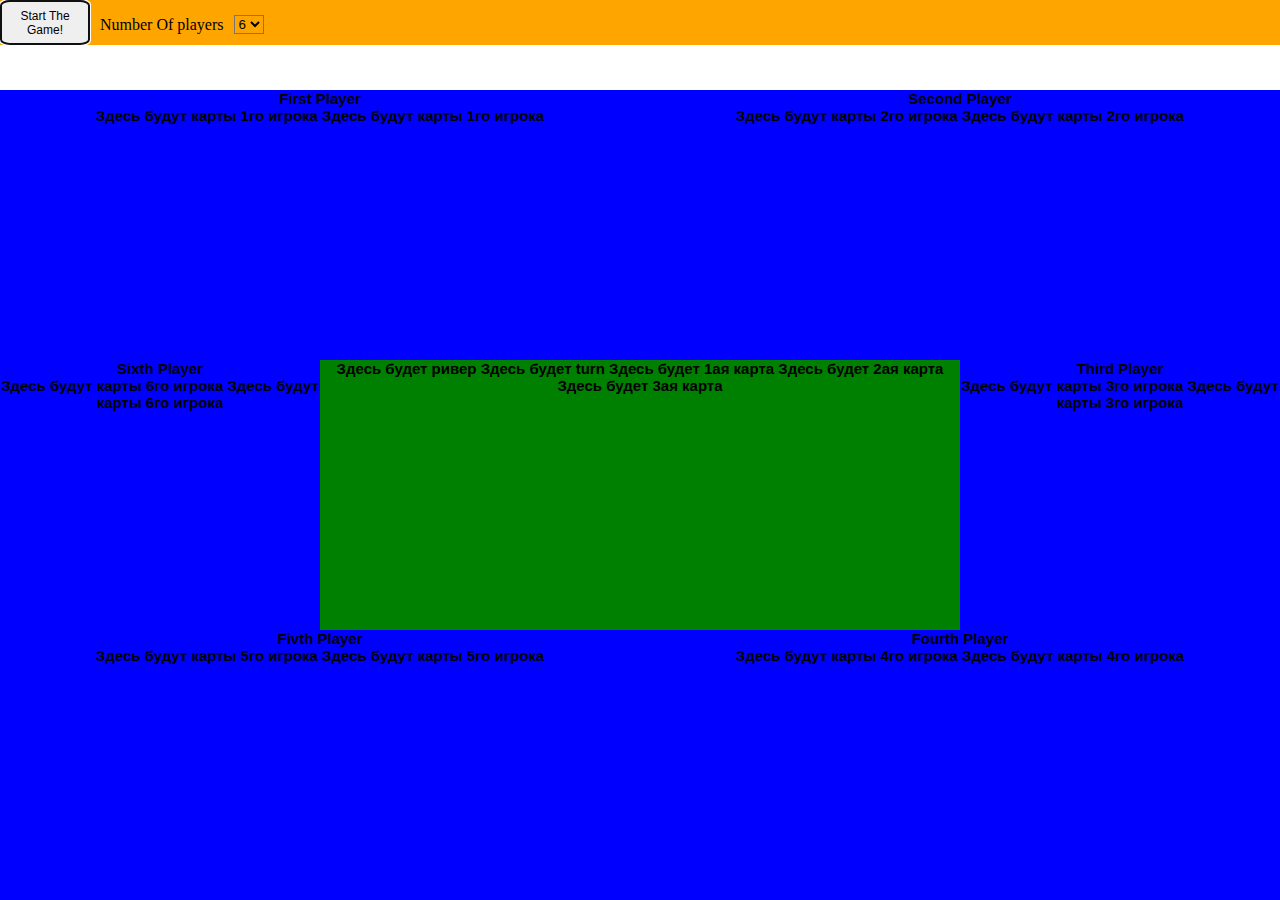
<file: index.html>
<!DOCTYPE html>
<html lang="en" dir="ltr">
  <head>
    <meta charset="utf-8">
    <title>Practice makes perfect</title>
    <link rel="stylesheet" type="text/css" href="css.css">
  </head>

  <body>

      <header>
          <div class="headerDiv">
              <button class='buttons' id='StartTheGame' autofocus>Start The Game!</button>
              <p class="SelectNumber"> Number Of players </p>
              <select id="selectNumberOfPlayers">
                <option>6</option>
                <option>5</option>
                <option>4</option>
                <option>3</option>
                <option>2</option>
                <option>1</option>
              </select>
          </div>
      </header>

      <div class="players">

              <div class="player_0">First Player
                <div class="cardsWrapper">
                  <div class="playerCards_0_1"> Здесь будут карты 1го игрока</div>
                  <div class="playerCards_0_2"> Здесь будут карты 1го игрока</div>
                </div>
              </div>

              <div class="player_1">Second Player
                <div class="cardsWrapper">
                  <div class="playerCards_1_1"> Здесь будут карты 2го игрока</div>
                  <div class="playerCards_1_2"> Здесь будут карты 2го игрока</div>
                  </div>
              </div>

              <div class="player_5">Sixth Player
                <div class="cardsWrapper">
                  <div class="playerCards_5_1"> Здесь будут карты 6го игрока</div>
                  <div class="playerCards_5_2"> Здесь будут карты 6го игрока</div>
                </div>
              </div>

              <div class="main_field">
                <div class="card_4"> Здесь будет ривер </div>
                <div class="card_3"> Здесь будет turn </div>

                <div class="flop">
                    <div class="card_0"> Здесь будет 1ая карта </div>
                    <div class="card_1"> Здесь будет 2ая карта </div>
                    <div class="card_2"> Здесь будет 3ая карта </div>
                </div>
              </div>

              <div class="player_2">Third Player
                <div class="cardsWrapper">
                  <div class="playerCards_2_1"> Здесь будут карты 3го игрока</div>
                  <div class="playerCards_2_2"> Здесь будут карты 3го игрока</div>
                  </div>
              </div>

              <div class="player_3">Fourth Player
                <div class="cardsWrapper">
                  <div class="playerCards_3_1"> Здесь будут карты 4го игрока</div>
                  <div class="playerCards_3_2"> Здесь будут карты 4го игрока</div>
                  </div>
              </div>

              <div class="player_4">Fivth Player
                <div class="cardsWrapper">
                  <div class="playerCards_4_1"> Здесь будут карты 5го игрока</div>
                  <div class="playerCards_4_2"> Здесь будут карты 5го игрока</div>
                  </div>
              </div>

      </div>

  </body>
  <footer></footer>
  <script src="script.js" type="text/javascript"></script>
</html>
</file>
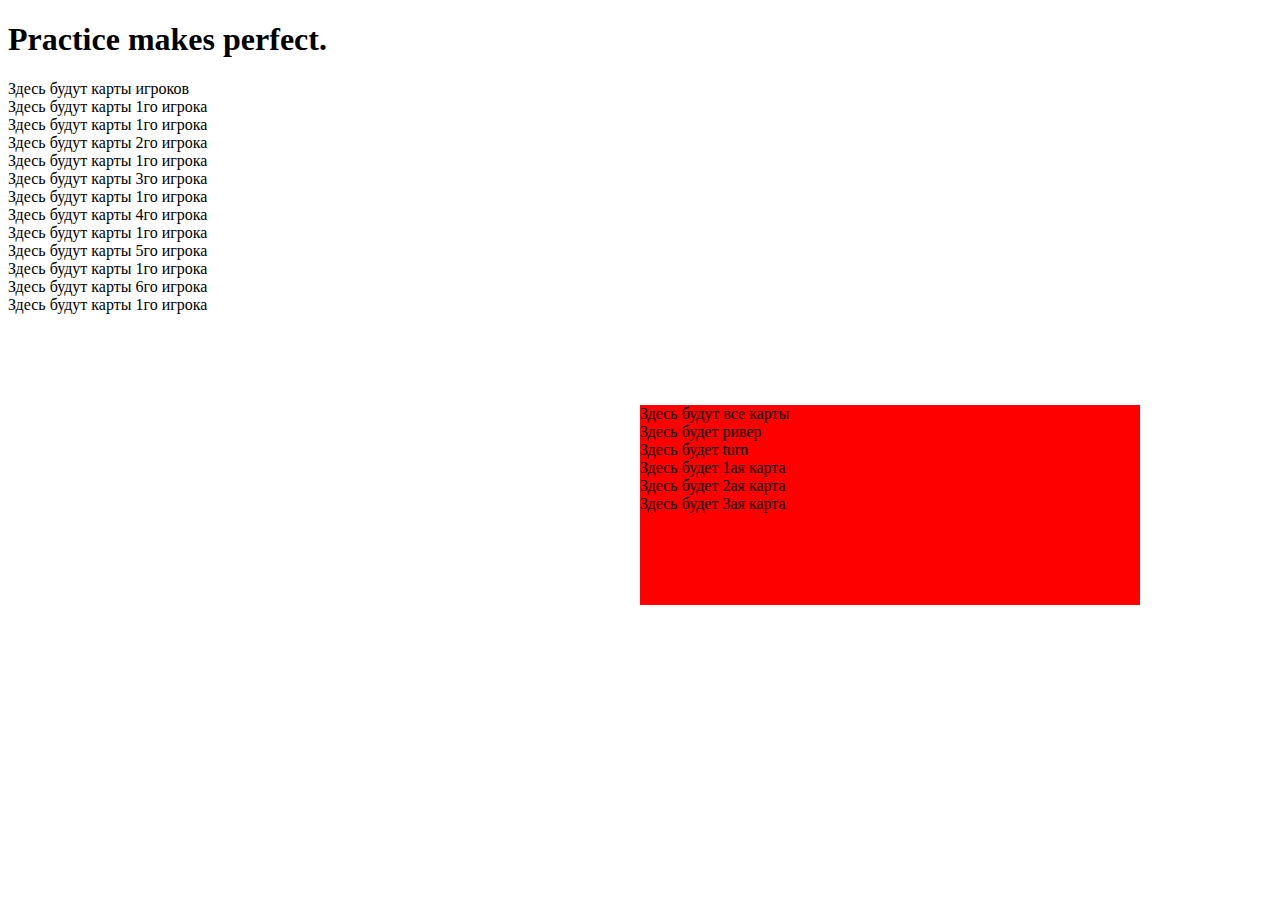
<file: 01 again.html>
<!DOCTYPE html>
<html lang="en" dir="ltr">
  <head>
    <meta charset="utf-8">
    <title>AGAIN!</title>
  </head>

  <style media="screen">
    .main_field {
      position: absolute;
      height: 200px;
      width: 500px;
      background-color: red;
      top: 45%;
      left: 50%;
    }
  </style>

  <body>
      <h1>Practice makes perfect.</h1>


      <div class="main_field"> Здесь будут все карты
          <div class="card_4"> Здесь будет ривер </div>
          <div class="card_3"> Здесь будет turn </div>
          <div class="flop">
              <div class="card_0"> Здесь будет 1ая карта </div>
              <div class="card_1"> Здесь будет 2ая карта </div>
              <div class="card_2"> Здесь будет 3ая карта </div>
          </div>
      </div>

      <div class="players"> Здесь будут карты игроков

              <div class="playerCards_0_1"> Здесь будут карты 1го игрока</div>
              <div class="playerCards_0_2"> Здесь будут карты 1го игрока</div>
              <div class="playerCards_1_1"> Здесь будут карты 2го игрока</div>
              <div class="playerCards_1_2"> Здесь будут карты 1го игрока</div>
              <div class="playerCards_2_1"> Здесь будут карты 3го игрока</div>
              <div class="playerCards_2_2"> Здесь будут карты 1го игрока</div>
              <div class="playerCards_3_1"> Здесь будут карты 4го игрока</div>
              <div class="playerCards_3_2"> Здесь будут карты 1го игрока</div>
              <div class="playerCards_4_1"> Здесь будут карты 5го игрока</div>
              <div class="playerCards_4_2"> Здесь будут карты 1го игрока</div>
              <div class="playerCards_5_1"> Здесь будут карты 6го игрока</div>
              <div class="playerCards_5_2"> Здесь будут карты 1го игрока</div>

      </div>



  </body>

  <script src="script.js" type="text/javascript">

  </script>

</html>
</file>
<file: css.css>
<style>
  html {
    height: 100%
  }
  body {
    padding: 0;
    margin: 0;
  }
  header {
    height: 5%;
    background-color: orange;
    position: absolute;
    width: 100%;
  }
  div {
    display: inline;
  }
  .headerDiv {}
  .buttons {
    height: 100%;
    width: 90px;
    border-radius: 10%;
    font-size: 12px;
    font-family: sans-serif;
    float: left;
  }
  #selectNumberOfPlayers {
    margin-top: 15px;
    margin-left: 10px;
    background-color: inherit;
    float: left;
    top:50%;
  }
  .SelectNumber {
    float: left;
    vertical-align: middle;
    margin-left: 10px;
  }
  .main_field {
    position: absolute;
    height: 30%;
    width: 50%;
    background-color: green;
    top: 40%;
    left: 25%;
  }
  .players {
    text-align: center;
    font-family: sans-serif;
    font-size: 15px;
    font-weight: bold;
    background-color: blue;
    display: inline;
  }
  .cardsWrapper {
    margin: auto;
    display: block;
  }
  .player_0 {
    position: absolute;
    width:50%;
    height:30%;
    top:10%;
    background-color: inherit;
    display: inline;
  }
  .player_1 {
    position: absolute;
    width:50%;
    left:50%;
    top:10%;
    height:30%;
    background-color: inherit;
  }
  .player_2 {
    position: absolute;
    top: 40%;
    left: 75%;
    width:25%;
    height:30%;
    background-color: inherit;
  }
  .player_5 {
    position: absolute;
    top: 40%;
    width:25%;
    height:30%;
    background-color: inherit;
    border: white 1px;
  }
  .player_3 {
    position: absolute;
    top: 70%;
    left: 50%;
    height:30%;
    width:50%;
    background-color: inherit;
  }
  .player_4 {
    position: absolute;
    top: 70%;
    height:30%;
    width:50%;
    background-color: inherit;
  }
  .playerCards_0_2 {}
</style>
</file>
